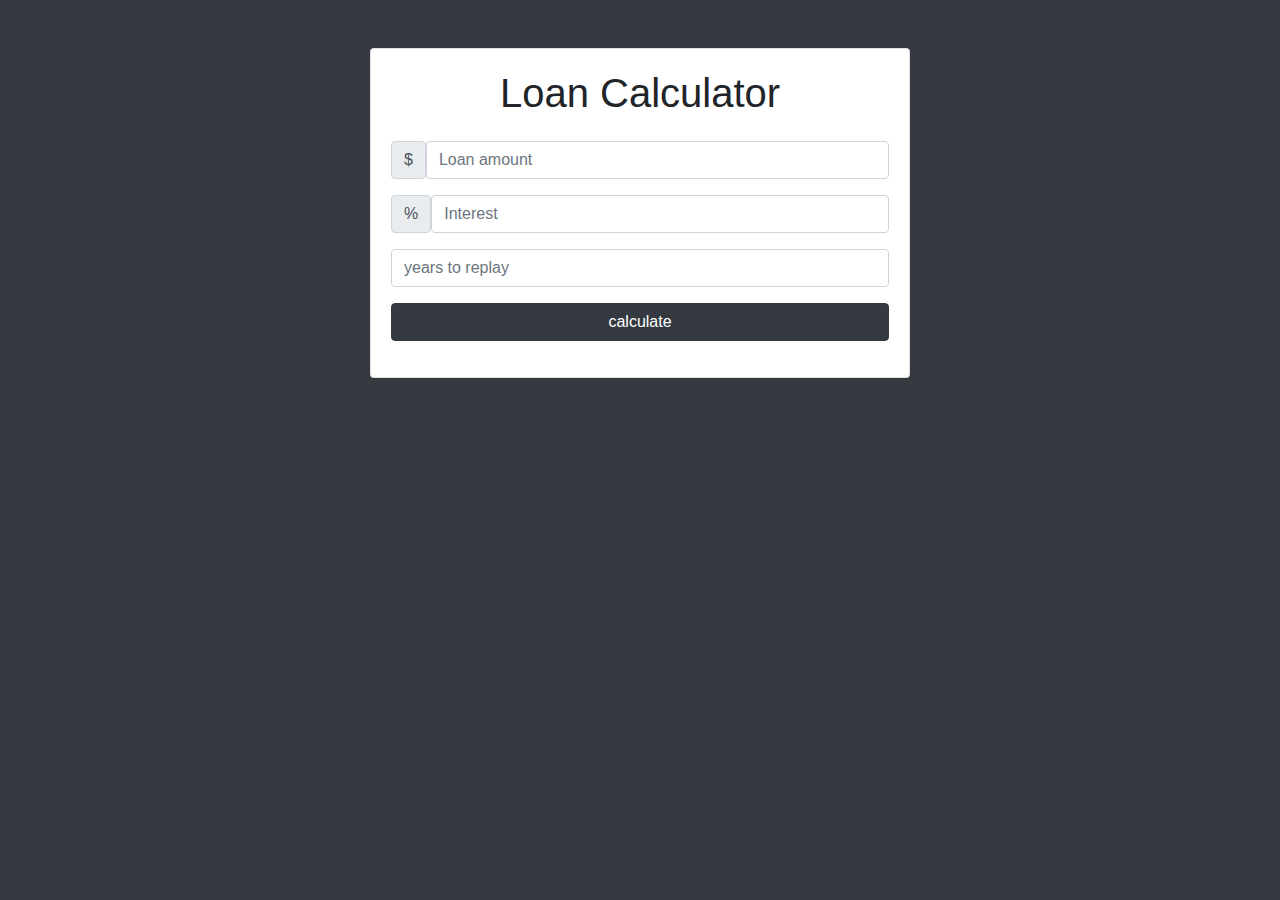
<file: LoanCalculator/src/webpages/index.html>
<!doctype html>
<html lang="en">
<head>
    <!-- Required meta tags -->
    <link href="../stylesheets/index.css" rel="stylesheet">
    <meta charset="utf-8">
    <meta content="width=device-width, initial-scale=1, shrink-to-fit=no" name="viewport">

    <!-- Bootstrap CSS -->
    <link crossorigin="anonymous" href="https://maxcdn.bootstrapcdn.com/bootstrap/4.0.0/css/bootstrap.min.css"
          integrity="sha384-Gn5384xqQ1aoWXA+058RXPxPg6fy4IWvTNh0E263XmFcJlSAwiGgFAW/dAiS6JXm" rel="stylesheet">

    <title>Hello, world!</title>
</head>
<body class="bg-dark">
<div class="container">
    <div class="row">
        <div class="col-md-6 mx-auto">
            <div class="card card-body text-center mt-5">
                <h1 class="heading display-5 pb-3">Loan Calculator</h1>
                <form id="loan-form">
                    <div class="form-group">
                        <div class="input-group-l">
                            <div class="input-group-prepend mx-auto">
                                <span class="input-group-text">$</span>
                                <input class="form-control" id="amount" placeholder="Loan amount" type="number">
                            </div>
                        </div>
                    </div>
                    <div class="form-group">
                        <div class="input-group-l">
                            <div class="input-group-prepend mx-auto">
                                <span class="input-group-text">%</span>
                                <input class="form-control" id="interest" placeholder="Interest" type="number">
                            </div>
                        </div>
                    </div>
                    <div class="form-group">
                        <input class="form-control" id="years" placeholder="years to replay" type="number">
                    </div>
                    <div class="form-group">
                        <input class="btn btn-dark btn-block" type="submit" value="calculate">
                    </div>
                </form>

                <!--                Load here-->
                <div id="loading">
                    <img src="../resources/loading-buffering.gif">
                </div>
                <!--                Calculate results here-->
                <div class="pt-4" id="results">
                    <h5>Result</h5>
                    <div class="form-group">
                        <div class="input-group-l">
                            <div class="input-group-prepend mx-auto">
                                <span class="input-group-text">Monthly Payment</span>
                                <input class="form-control" disabled id="monthly-payment" placeholder="Loan amount"
                                       type="number">
                            </div>
                        </div>
                    </div>
                    <div class="form-group">
                        <div class="input-group-l">
                            <div class="input-group-prepend mx-auto">
                                <span class="input-group-text">Total Payment</span>
                                <input class="form-control" disabled id="total-payment" placeholder="total payment"
                                       type="number">
                            </div>
                        </div>
                    </div>
                    <div class="form-group">
                        <div class="input-group-l">
                            <div class="input-group-prepend mx-auto">
                                <span class="input-group-text">Total Payment</span>
                                <input class="form-control" disabled id="total-interest"
                                       placeholder="total interest"
                                       type="number">
                            </div>
                        </div>
                    </div>
                </div>

            </div>

        </div>

    </div>
</div>
</div>

</div>
</div>


<!-- Optional JavaScript -->
<!-- jQuery first, then Popper.js, then Bootstrap JS -->
<script crossorigin="anonymous"
        integrity="sha384-KJ3o2DKtIkvYIK3UENzmM7KCkRr/rE9/Qpg6aAZGJwFDMVNA/GpGFF93hXpG5KkN"
        src="https://code.jquery.com/jquery-3.2.1.slim.min.js"></script>
<script crossorigin="anonymous"
        integrity="sha384-ApNbgh9B+Y1QKtv3Rn7W3mgPxhU9K/ScQsAP7hUibX39j7fakFPskvXusvfa0b4Q"
        src="https://cdnjs.cloudflare.com/ajax/libs/popper.js/1.12.9/umd/popper.min.js"></script>
<script crossorigin="anonymous"
        integrity="sha384-JZR6Spejh4U02d8jOt6vLEHfe/JQGiRRSQQxSfFWpi1MquVdAyjUar5+76PVCmYl"
        src="https://maxcdn.bootstrapcdn.com/bootstrap/4.0.0/js/bootstrap.min.js"></script>
<script src="../scripts/app.js"></script>
</body>
</html>
</file>
<file: LoanCalculator/src/stylesheets/index.css>
#loading, #results {
    display: none;
}
</file>
